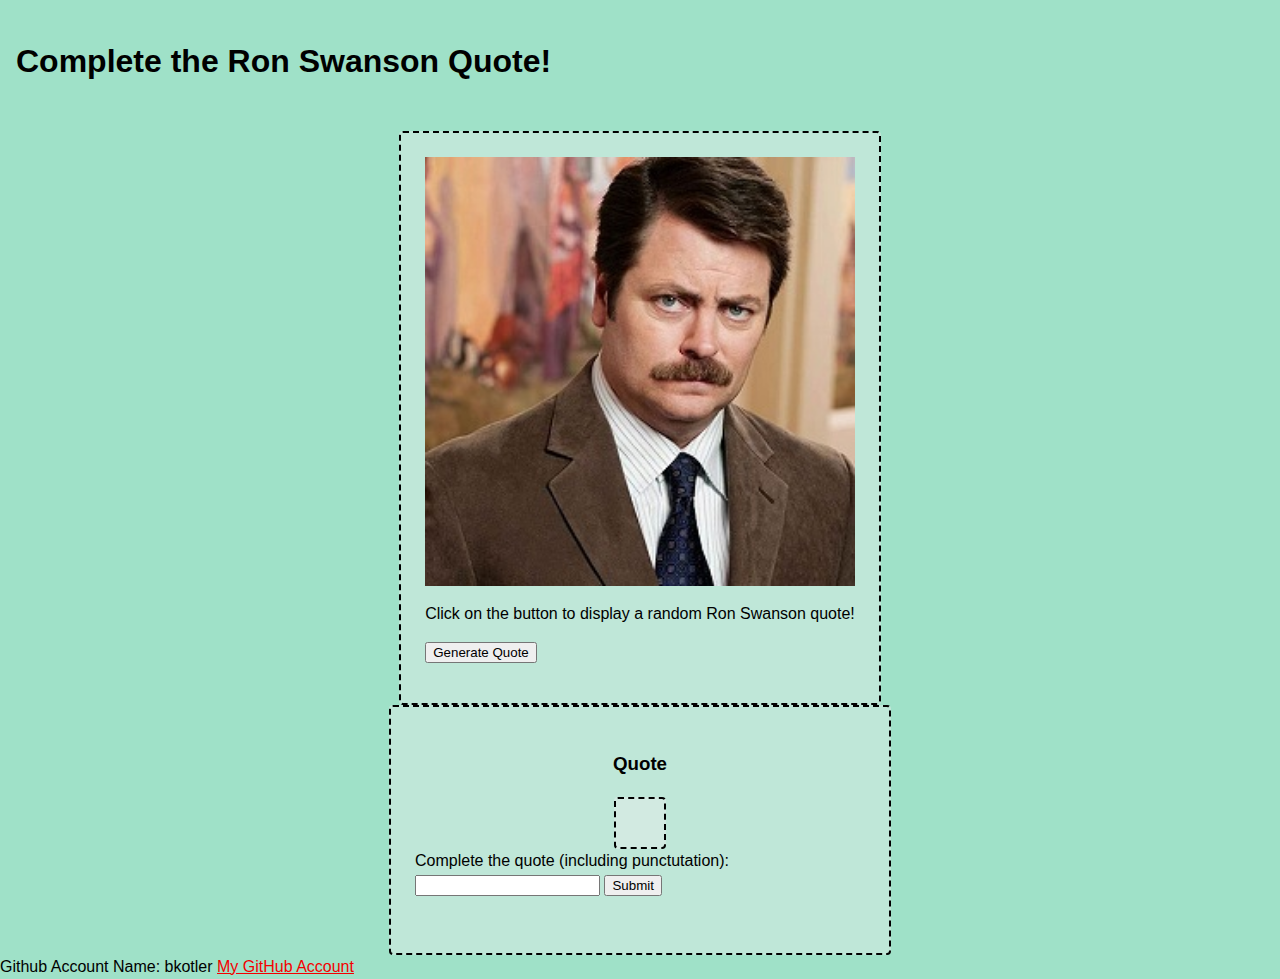
<file: client/index.html>
<html lang="en">
  <head>
    <meta charset="UTF-8" />
    <meta http-equiv="X-UA-Compatible" content="IE=edge" />
    <meta name="viewport" content="width=device-width, initial-scale=1.0" />
    <title>Ron Swanson Quote Quiz!</title>
    <link rel="stylesheet" href="styles.css" />
  </head>
  <body>
    <div class="wrapper">
      <header class="header"><h1>Complete the Ron Swanson Quote!</h1></header>
      <div class="top_section box">
        <img src="images/ron-swanson.jpg" alt="Photo of Ron Swanson" />
        <p>Click on the button to display a random Ron Swanson quote!</p>
        <form action="https://ron-swanson-quotes.herokuapp.com/v2/quotes">
          <button type="button" id="data_load">Generate Quote</button>
        </form>
      </div>
      <div class="bottom_section box">
        <h3>Quote</h3>
        <ul class="box" id="quote"></ul>
        <form class="main_form">
          Complete the quote (including punctutation):
          <input type="text" name="textbox" id="textbox" />
          <button type="button" id="submit">Submit</button>
          <p id="check"></p>
        </form>
      </div>
    </div>
    <footer>
      Github Account Name: bkotler
      <a
        href="http://github.com/bkotler/"
        target="_blank"
        rel="noopener noreferrer"
        >My GitHub Account</a
      >
    </footer>
    <script src="./script.js"></script>
  </body>
</html>
</file>
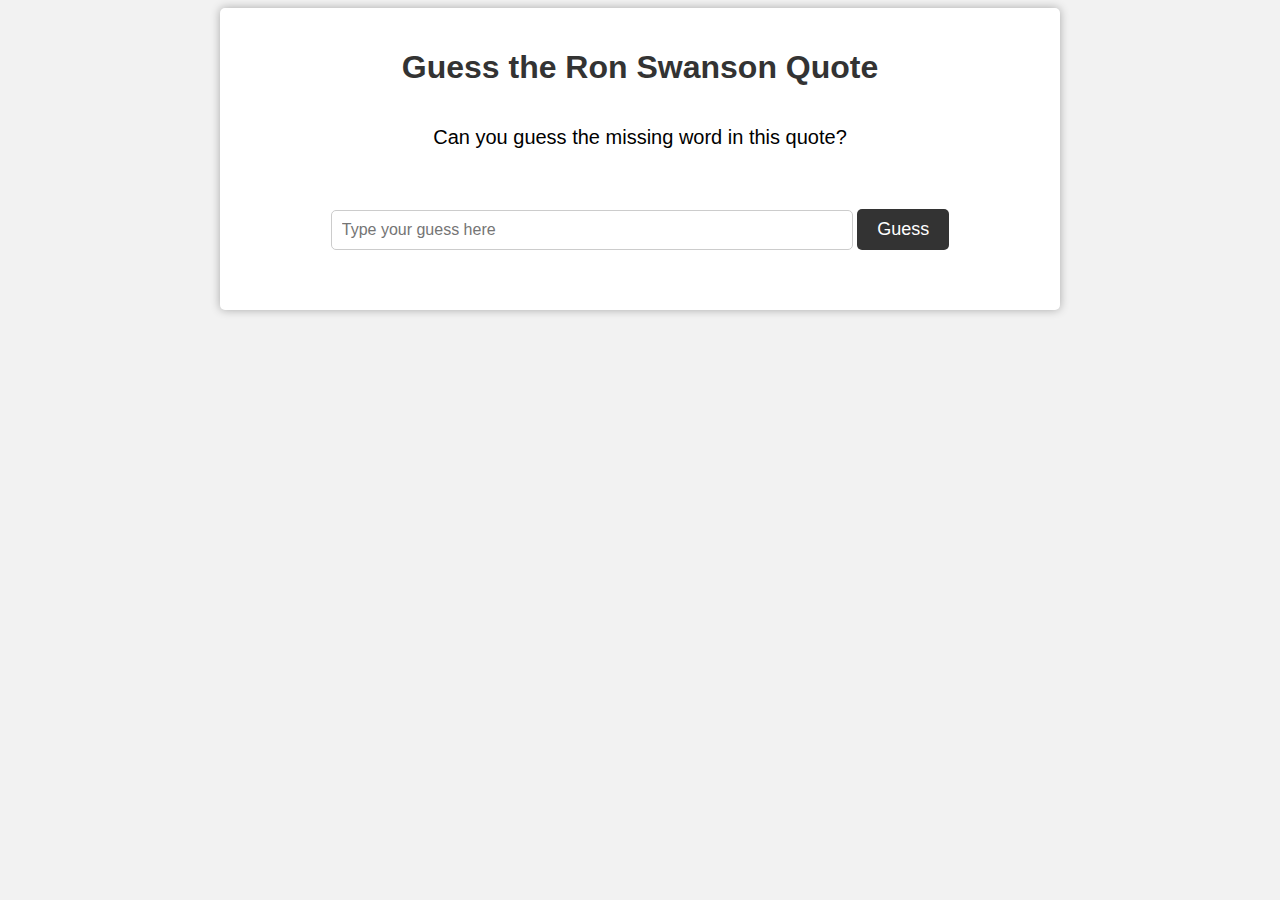
<file: client/GPT_code.html>
<!DOCTYPE html>
<html>
<head>
	<title>Guess the Ron Swanson Quote</title>
	<style>
		body {
			font-family: Arial, sans-serif;
			background-color: #f2f2f2;
		}

		.container {
			max-width: 800px;
			margin: 0 auto;
			text-align: center;
			padding: 20px;
			background-color: #fff;
			box-shadow: 0 0 10px rgba(0,0,0,0.3);
			border-radius: 5px;
		}

		h1 {
			color: #333;
		}

		button {
			background-color: #333;
			color: #fff;
			padding: 10px 20px;
			border-radius: 5px;
			border: none;
			cursor: pointer;
			margin-top: 20px;
			font-size: 18px;
		}

		button:hover {
			background-color: #555;
		}

		input[type="text"] {
			padding: 10px;
			font-size: 16px;
			border-radius: 5px;
			border: 1px solid #ccc;
			margin-top: 20px;
			width: 80%;
			max-width: 500px;
		}

		p {
			font-size: 20px;
			margin-top: 40px;
		}

		.correct {
			color: green;
		}

		.incorrect {
			color: red;
		}
	</style>
</head>
<body>
	<div class="container">
		<h1>Guess the Ron Swanson Quote</h1>
		<p>Can you guess the missing word in this quote?</p>
		<p id="quote"></p>
		<input type="text" id="guess" placeholder="Type your guess here">
		<button onclick="checkGuess()">Guess</button>
		<p id="result"></p>
	</div>

	<script>
		// Get a random Ron Swanson quote
		function getRandomQuote() {
			fetch('https://ron-swanson-quotes.herokuapp.com/v2/quotes')
				.then(response => response.json())
				.then(data => {
					let quote = data[0];
					// Replace a random word in the quote with underscores
					let words = quote.split(' ');
					let index = Math.floor(Math.random() * words.length);
					words[index] = '_'.repeat(words[index].length);
					quote = words.join(' ');
					// Display the quote on the page
					document.getElementById('quote').innerHTML = quote;
					// Save the answer to a global variable
					answer = words[index];
				});
		}

		// Check the user's guess
		function checkGuess() {
			let guess = document.getElementById('guess').value.toLowerCase();
			if (guess === answer) {
				document.getElementById('result').className = 'correct';
				document.getElementById('result').innerHTML = 'You got it!';
				getRandomQuote();
			} else {
				document.getElementById('result').className = 'incorrect';
				document.getElementById('result').innerHTML = 'Try again.';
			}
		}

		// Start the game
		let answer;
		getRandomQuote();
	</script>
</body>
</html>
</file>
<file: client/styles.css>
html {
  background-color: #ffffff;
  font-size: 16px;
  min-width: 300px;
  overflow-x: hidden;
  overflow-y: scroll;

  /* these are specific to different browsers */
  -moz-osx-font-smoothing: grayscale;
  -webkit-font-smoothing: antialiased;
  text-rendering: optimizeLegibility;
  -webkit-text-size-adjust: 100%;
  -moz-text-size-adjust: 100%;
  text-size-adjust: 100%;
}

body {
  margin: 0;
  padding: 0;

  font-family: ‘Segoe UI’, Candara, ‘Bitstream Vera Sans’, ‘DejaVu Sans’,
    ‘Bitsream Vera Sans’, ‘Trebuchet MS’, Verdana, ‘Verdana Ref’, sans-serif;
  font-weight: 400;
  line-height: 1.5;
  background-color: rgb(159, 225, 200);
}

.wrapper {
  min-height: 100vh;
  display: flex;
  flex-direction: column;
  margin: 0;
  flex: 1;
}

.container {
  margin: 0 20px;
  display: flex;
  justify-content: space-evenly;
  align-items: start;
  flex: 1;
}

.header {
  padding-top: 1rem;
  padding-left: 1rem;
  padding-right: 1rem;
  padding-bottom: 1.5rem;
  width: 100%;
}

.footer {
  flex-shrink: 0;
  padding: 1rem;
  background-color: rgba(39, 4, 61, 0.8);
  font-size: 1.2rem;
  font-weight: 600;
  color: rgba(78, 217, 233, 0.8);
}
a {
  color: rgb(244, 0, 0);
}
.footer a {
  color: rgb(244, 0, 0);
  text-decoration: underline;
}
.top_section {
  background-color: rgba(0, 139, 139, 0.8);
  flex: 0 1 auto;
  margin: 1rem;
  padding: 1.5rem;
  display: flex;
  flex-direction: column;
}

.bottom_section {
  background-color: rgba(255, 224, 138, 0.7);
  flex: 1 2 auto;
  margin: 1rem;
  align-items: center;
  max-width: 450px;
  display: flex;
  flex-direction: column;
}
.box {
  background-color: rgba(239, 239, 239, 0.4);
  border: 2px dashed;
  border-radius: 4px;

  width: fit-content;
  height: fit-content;
  padding: 1.5rem;
  margin: 0 auto;
}
</file>
